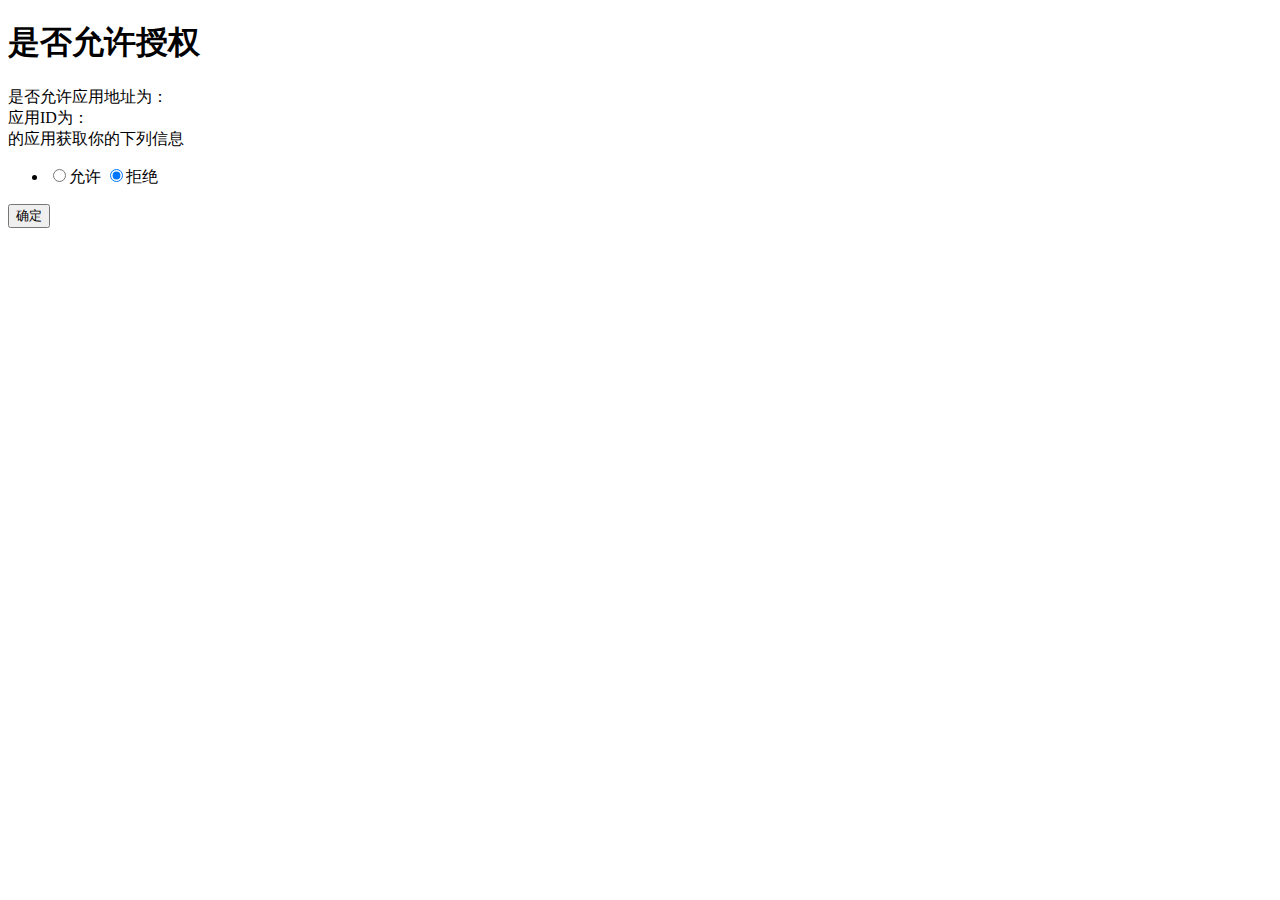
<file: Oauth/oauth-server/src/main/resources/templates/base-grant.html>
<!DOCTYPE html>
<html xmlns:th="http://www.thymeleaf.org">
<head>
    <meta http-equiv="content-type" content="text/html;charset=utf-8"/>
    <title>用户授权</title>
</head>
<body>

<h1>是否允许授权</h1>
<p>
    是否允许应用地址为： <span th:text="${authorizationRequest.redirectUri}"></span> <br/>
    应用ID为：<span th:text="${authorizationRequest.clientId}"></span> <br/>
    的应用获取你的下列信息
</p>
<form id="confirmationForm" name="confirmationForm" action="authorize" method="post">
    <input name="user_oauth_approval" value="true" type="hidden">
    <!--<input type="hidden" th:name="${_csrf.parameterName}" th:value="${_csrf.token}"/>-->
    <ul>
        <li th:each="scope:${authorizationRequest.scope}">
            <div class="form-group">
                <span th:text="${scope}"></span>
                <input type="radio" th:name="${'scope.'+scope}" value="true">允许
                <input type="radio" th:name="${'scope.'+scope}" value="false" checked>拒绝
            </div>
        </li>
    </ul>
    <label><input name="authorize" value="确定" type="submit"></label></form>
</form>
<!--<div>-->
<!--<div>-->
<!--<div>OAUTH-BOOT 授权</div>-->
<!--<div>-->
<!--<a href="javascript:;">帮助</a>-->
<!--</div>-->
<!--</div>-->
<!--<h3 th:text="${clientId}+' 请求授权，该应用将获取您的以下信息'"></h3>-->
<!--<p>昵称，头像和性别</p>-->
<!--授权后表明您已同意 <a href="javascript:;" style="color: #E9686B">OAUTH-BOOT 服务协议</a>-->
<!--<form method="post" action="/oauth/authorize">-->
<!--<input type="hidden" name="user_oauth_approval" value="true"/>-->
<!--<input type="hidden" name="scope.all" value="true"/>-->
<!--<br/>-->
<!--<button class="btn" type="submit">同意/授权</button>-->
<!--</form>-->
<!--</div>-->
</body>
</html>
</file>
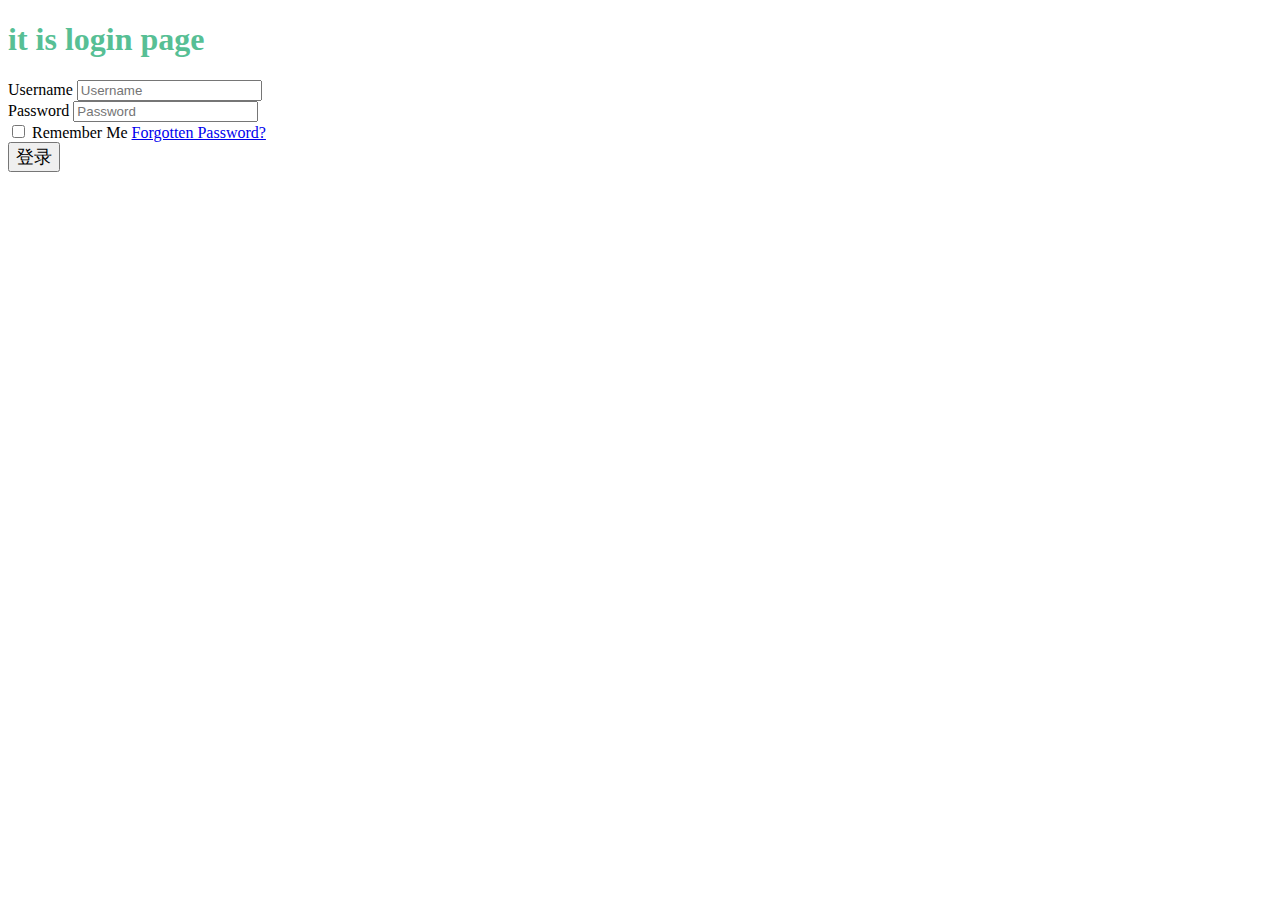
<file: Oauth/oauth-server/src/main/resources/templates/login.html>
<!DOCTYPE html>
<html xmlns:th="http://www.thymeleaf.org">
<head>
    <meta charset="utf-8">
    <meta http-equiv="X-UA-Compatible" content="IE=edge">
    <title>Ela Admin - HTML5 Admin Template</title>
    <meta name="description" content="Ela Admin - HTML5 Admin Template">
    <meta name="viewport" content="width=device-width, initial-scale=1">

    <link type="text/css" rel="stylesheet" th:href="@{/assets/css/normalize.css}">
    <link type="text/css" rel="stylesheet" th:href="@{/assets/bootstrap-4.3.1-dist/css/bootstrap.min.css}">
    <link type="text/css" rel="stylesheet" th:href="@{/assets/css/font-awesome.min.css}">
    <link type="text/css" rel="stylesheet" th:href="@{/assets/css/style.css}">

</head>
<body class="bg-dark">

<div class="sufee-login d-flex align-content-center flex-wrap">
    <div class="container">
        <div class="login-content">
            <div class="login-logo">
                <h1 style="color: #57bf95;">it is login page</h1>
            </div>
            <div class="login-form">
                <form th:action="@{/login}" method="post">
                    <div class="form-group">
                        <label>Username</label>
                        <input type="text" class="form-control" name="username" placeholder="Username">
                    </div>
                    <div class="form-group">
                        <label>Password</label>
                        <input type="password" class="form-control" name="password" placeholder="Password">
                    </div>
                    <div class="checkbox">
                        <label>
                            <input type="checkbox"> Remember Me
                        </label>
                        <label class="pull-right">
                            <a href="#">Forgotten Password?</a>
                        </label>
                    </div>
                    <button type="submit" class="btn btn-success btn-flat m-b-30 m-t-30" style="font-size: 18px;">登录</button>
                </form>
            </div>
        </div>
    </div>
</div>


<script type="text/javascript" th:src="@{/assets/js/jquery-2.1.4.min.js}"></script>
<script type="text/javascript" th:src="@{/assets/bootstrap-4.3.1-dist/js/bootstrap.min.js}"></script>
<script type="text/javascript" th:src="@{/assets/js/main.js}"></script>

</body>
</html>
</file>
